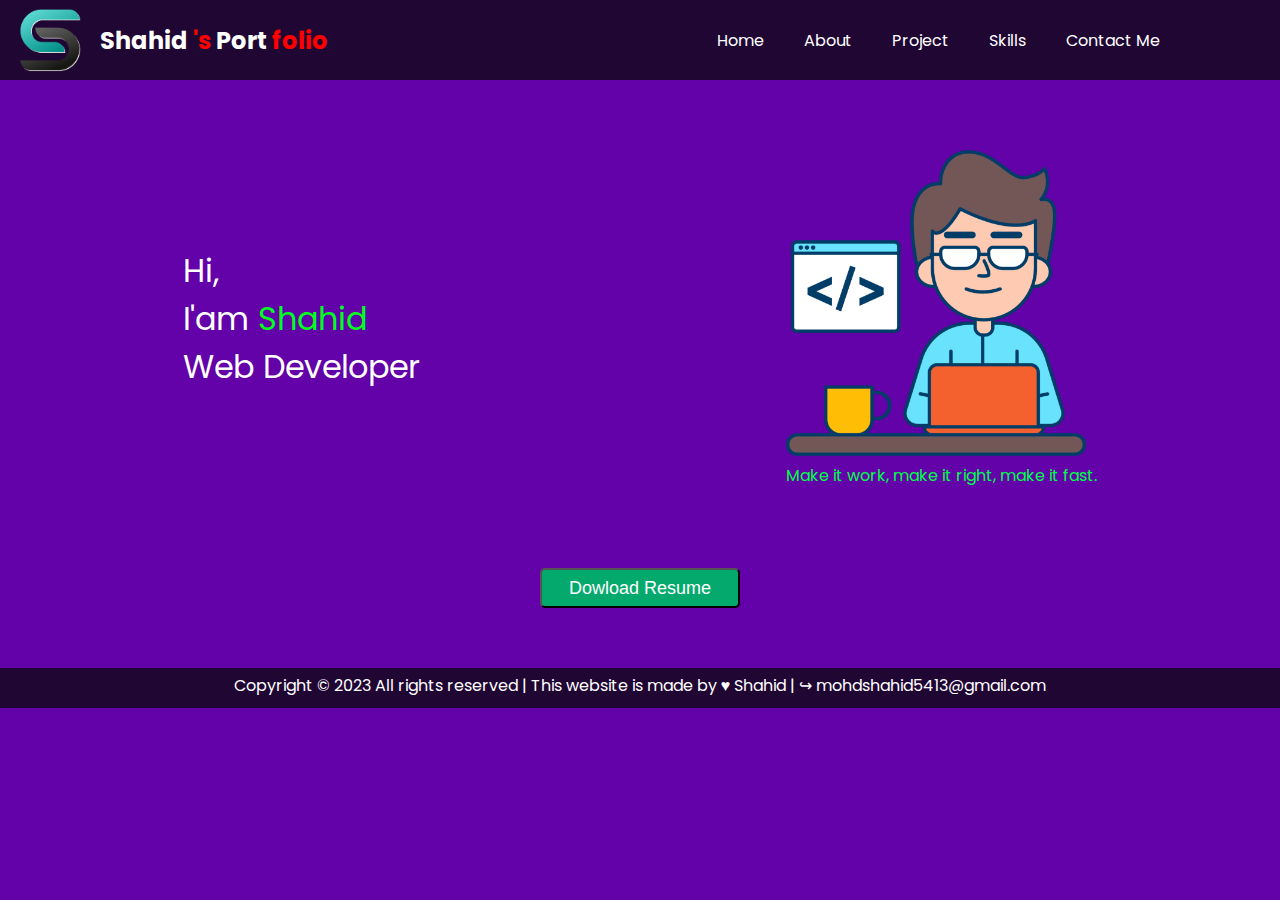
<file: index.html>
<!DOCTYPE html>
<html lang="en">

<head>
    <meta charset="UTF-8">
    <meta name="viewport" content="width=device-width, initial-scale=1.0">
    <title>Welcome To My Porfolio</title>
    <link rel="stylesheet" href="style.css">
    <link rel="preconnect" href="https://fonts.googleapis.com">
    <link rel="preconnect" href="https://fonts.gstatic.com" crossorigin>
    <link href="https://fonts.googleapis.com/css2?family=Poppins&family=Ubuntu:wght@300&display=swap" rel="stylesheet">
</head>

<body>

    <!-- This is header -->
    <header>
        <!-- This is Navbar -->
        <nav>
            <!-- left section -->
            <div class="left">
                <img src="Logo/S_logo1.png" alt="Mylogo">
                <h2>Shahid <span style="color: red;">'s</span> Port<span style="color: red;"> folio</span></h2>
            </div>

            <!-- Right section -->
            <div class="right">

                <!-- This is list items -->
                <ul>
                    <li class="item active"><a href="/">Home</a></li>
                    <li class="item"><a href="/about.html">About</a></li>
                    <li class="item"><a href="/project.html">Project</a></li>
                    <li class="item"><a href="/skills.html">Skills</a></li>
                    <li class="item"><a href="/contact.html">Contact Me</a></li>
                </ul>

            </div>
        </nav>
    </header>
    <!-- This is section -->
    <section>
        <div class="section">
            <div class="section-left">
                Hi,<br> I'am <span style="color: rgb(0, 255, 30);">Shahid</span><br> Web Developer
            </div>
            <div class="section-right">
                <img src="Logo/dev1.png" alt="devloper logo">
                <p>Make it work, make it right, make it fast.</p>
            </div>
        </div>
    </section>

    <div class="btn">
        <button id="Mybtn" onclick="window.open('Resume_Shahid_01.pdf', '_blank')">Dowload Resume</button>
    </div>

    <!-- This is footer section -->
    <div class="footer">
        <footer>
            <p>Copyright &copy; 2023 All rights reserved | This website is made by &hearts; Shahid |<a
                    href="https://mohdshahid5413@gmail.com" target="_blank">
                    &#8618; mohdshahid5413@gmail.com</a></p>
        </footer>
    </div>

</body>

</html>
</file>
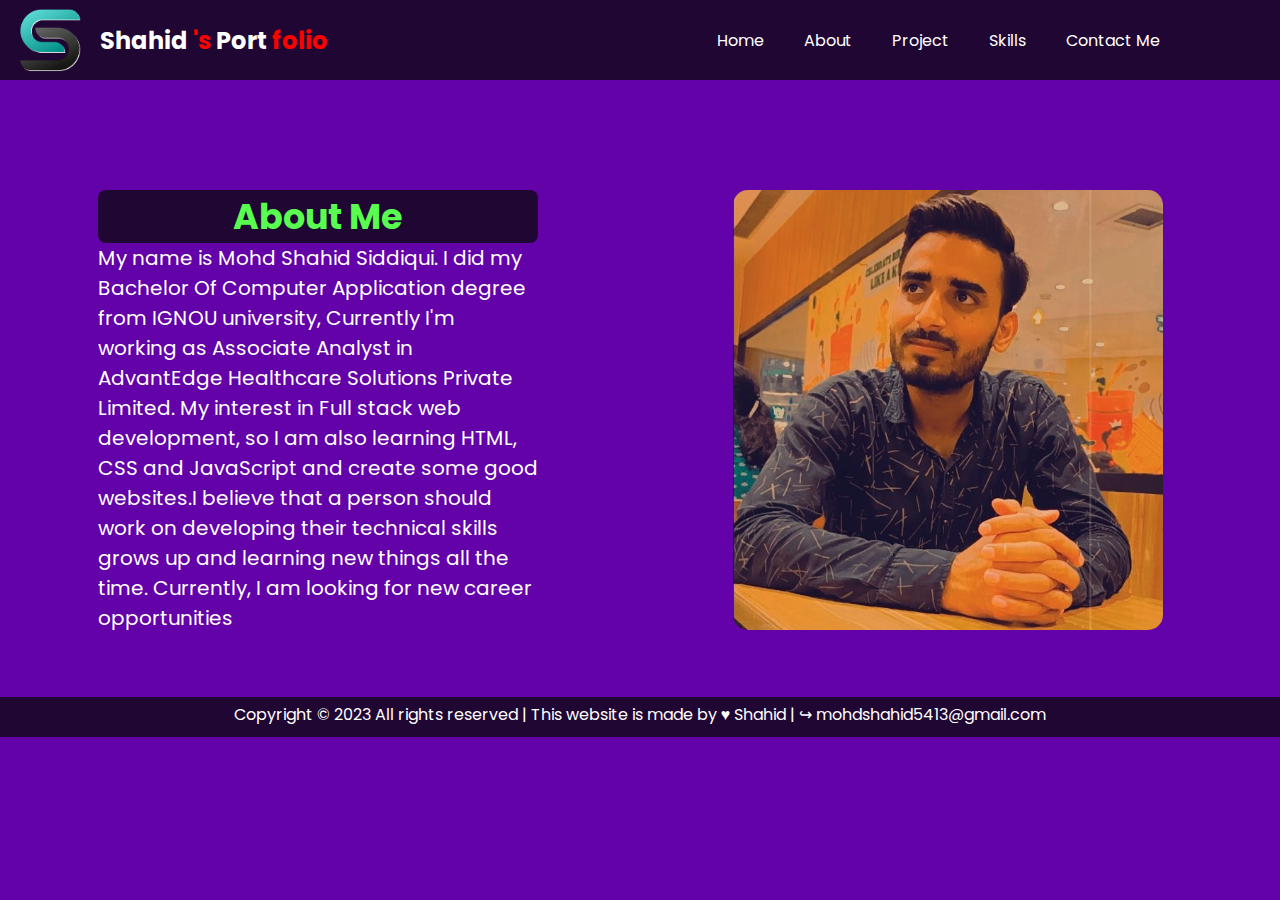
<file: about.html>
<!DOCTYPE html>
<html lang="en">

<head>
    <meta charset="UTF-8">
    <meta name="viewport" content="width=device-width, initial-scale=1.0">
    <title>Welcome To My Porfolio</title>
    <link rel="stylesheet" href="style.css">
    <link rel="preconnect" href="https://fonts.googleapis.com">
    <link rel="preconnect" href="https://fonts.gstatic.com" crossorigin>
    <link href="https://fonts.googleapis.com/css2?family=Poppins&family=Ubuntu:wght@300&display=swap" rel="stylesheet">
</head>

<body>

    <!-- This is header -->
    <header>
        <!-- This is Navbar -->
        <nav>
            <!-- left section -->
            <div class="left">
                <img src="Logo/S_logo1.png" alt="Mylogo">
                <h2>Shahid <span style="color: red;">'s</span> Port<span style="color: red;"> folio</span></h2>
            </div>

            <!-- Right section -->
            <div class="right">
                <!-- This is list items -->
                <ul>
                    <li class="item"><a href="/">Home</a></li>
                    <li class="item active"><a href="/about.html">About</a></li>
                    <li class="item"><a href="/project.html">Project</a></li>
                    <li class="item"><a href="/skills.html">Skills</a></li>
                    <li class="item"><a href="/contact.html">Contact Me</a></li>
                </ul>
            </div>
        </nav>
    </header>

    <section>
        <div class="about-section">
            <!-- This is left section -->
            <div class="about-left">
                <h1>About Me</h1>
                <p>My name is Mohd Shahid Siddiqui. I did my Bachelor Of Computer Application degree from IGNOU
                    university, Currently I'm working as Associate Analyst in AdvantEdge Healthcare Solutions Private
                    Limited.
                    My interest in Full stack web development, so I am also learning HTML, CSS and JavaScript and create
                    some good websites.I believe
                    that a person should work on developing their technical skills grows up and learning new things all
                    the
                    time. Currently, I am looking for new career opportunities </p>
            </div>
            <!-- This is the right section -->
            <div class="about-right">
                <img class="my-img" src="Images/my_img2.jpg" alt="MY Image">
            </div>
        </div>
    </section>

    <div class="footer">
        <footer>
            <p>Copyright &copy; 2023 All rights reserved | This website is made by &hearts; Shahid |<a
                    href="https://mohdshahid5413@gmail.com" target="_blank">
                    &#8618; mohdshahid5413@gmail.com</a></p>
        </footer>
    </div>

</body>

</html>
</file>
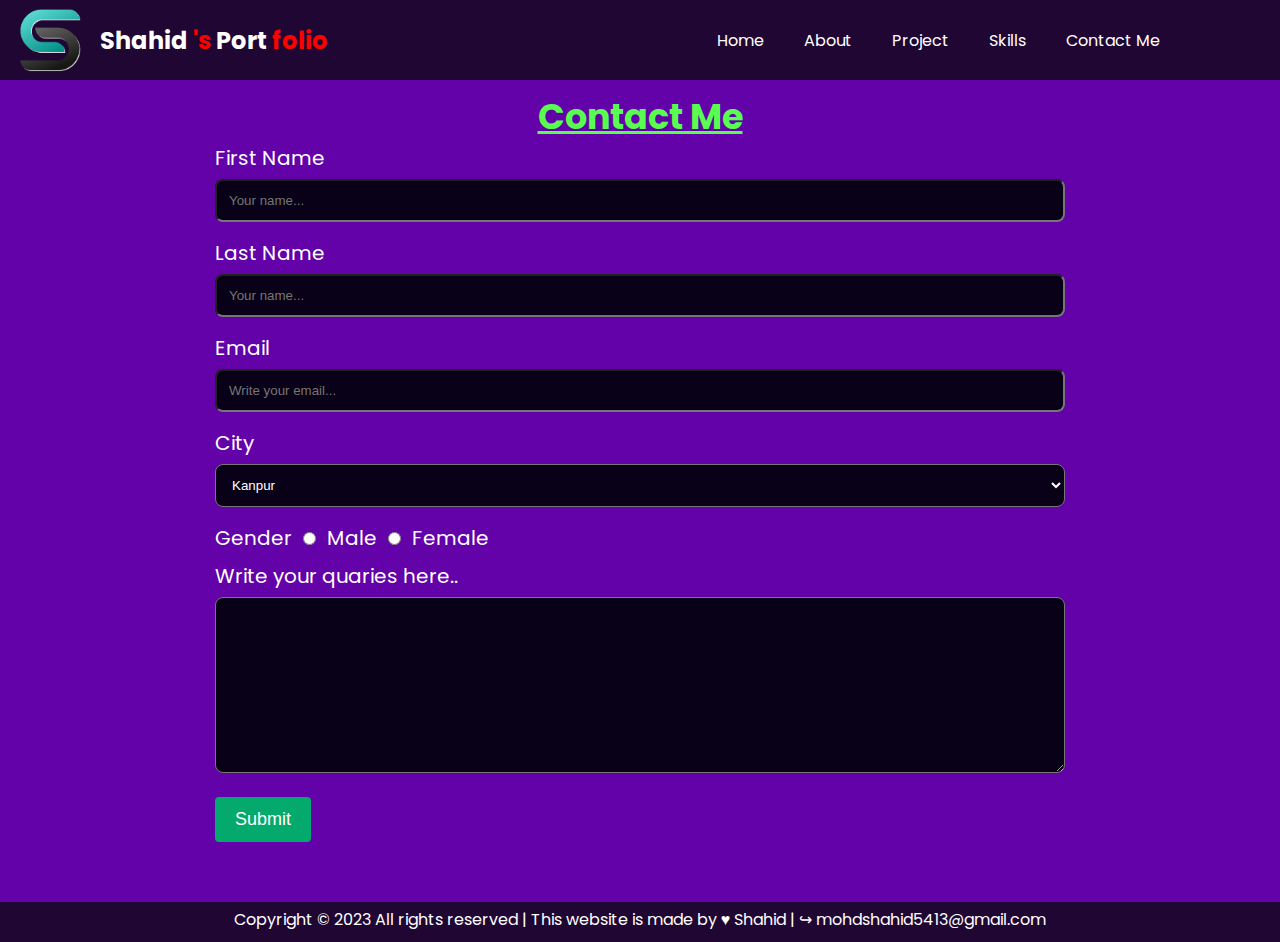
<file: contact.html>
<!DOCTYPE html>
<html lang="en">

<head>
    <meta charset="UTF-8">
    <meta name="viewport" content="width=device-width, initial-scale=1.0">
    <title>Welcome To My Porfolio</title>
    <link rel="stylesheet" href="style.css">
    <link rel="preconnect" href="https://fonts.googleapis.com">
    <link rel="preconnect" href="https://fonts.gstatic.com" crossorigin>
    <link href="https://fonts.googleapis.com/css2?family=Poppins&family=Ubuntu:wght@300&display=swap" rel="stylesheet">
</head>

<body>

    <!-- This is header -->
    <header>
        <!-- This is Navbar -->
        <nav>
            <!-- left section -->
            <div class="left">
                <img src="Logo/S_logo1.png" alt="Mylogo">
                <h2>Shahid <span style="color: red;">'s</span> Port<span style="color: red;"> folio</span></h2>
            </div>

            <!-- Right section -->
            <div class="right">
                <!-- This is list items -->
                <ul>
                    <li class="item"><a href="/">Home</a></li>
                    <li class="item"><a href="/about.html">About</a></li>
                    <li class="item"><a href="/project.html">Project</a></li>
                    <li class="item"><a href="/skills.html">Skills</a></li>
                    <li class="item active"><a href="/contact.html">Contact Me</a></li>
                </ul>
            </div>
        </nav>
    </header>

    <h2 class="head">Contact Me</h2>
    <!-- This is form -->
    <div class="container-form">
        <form class="My-form" action="/action.php">
            <div class="form-style">
                <label for="fname">First Name</label>
                <input type="text" id="fname" name="first name" placeholder="Your name...">
            </div>

            <div class="form-style">
                <label for="lname">Last Name</label>
                <input type="text" id="lname" name="last name" placeholder="Your name...">
            </div>

            <div class="form-style">
                <label for="E-mail">Email</label>
                <input type="text" id="E-mail" name="Email" placeholder="Write your email...">
            </div>

            <div class="form-style">
                <label for="city">City</label>
                <select name="city" id="city">
                    <option value="mumbai">Mumbai</option>
                    <option value="delhi">Delhi</option>
                    <option value="hyderabad">Hyderabad</option>
                    <option value="kanpur" selected>Kanpur</option>
                </select>
            </div>

            <div class="form-style">
                <label for="Gen">Gender</label>
                <input type="radio" id="Gen" name="myGender"> Male
                <input type="radio" id="Gen" name="myGender"> Female
            </div>

            <div class="form-style">
                <label for="about">Write your quaries here..</label>
                <textarea name="" id="about" cols="30" rows="10"></textarea>
            </div>

            <div class="form-style">
                <input type="submit" value="Submit">
            </div>

        </form>
    </div>

    <div class="footer">
        <footer>
            <p>Copyright &copy; 2023 All rights reserved | This website is made by &hearts; Shahid |<a
                    href="https://mohdshahid5413@gmail.com" target="_blank">
                    &#8618; mohdshahid5413@gmail.com</a></p>
        </footer>
    </div>

</body>

</html>
</file>
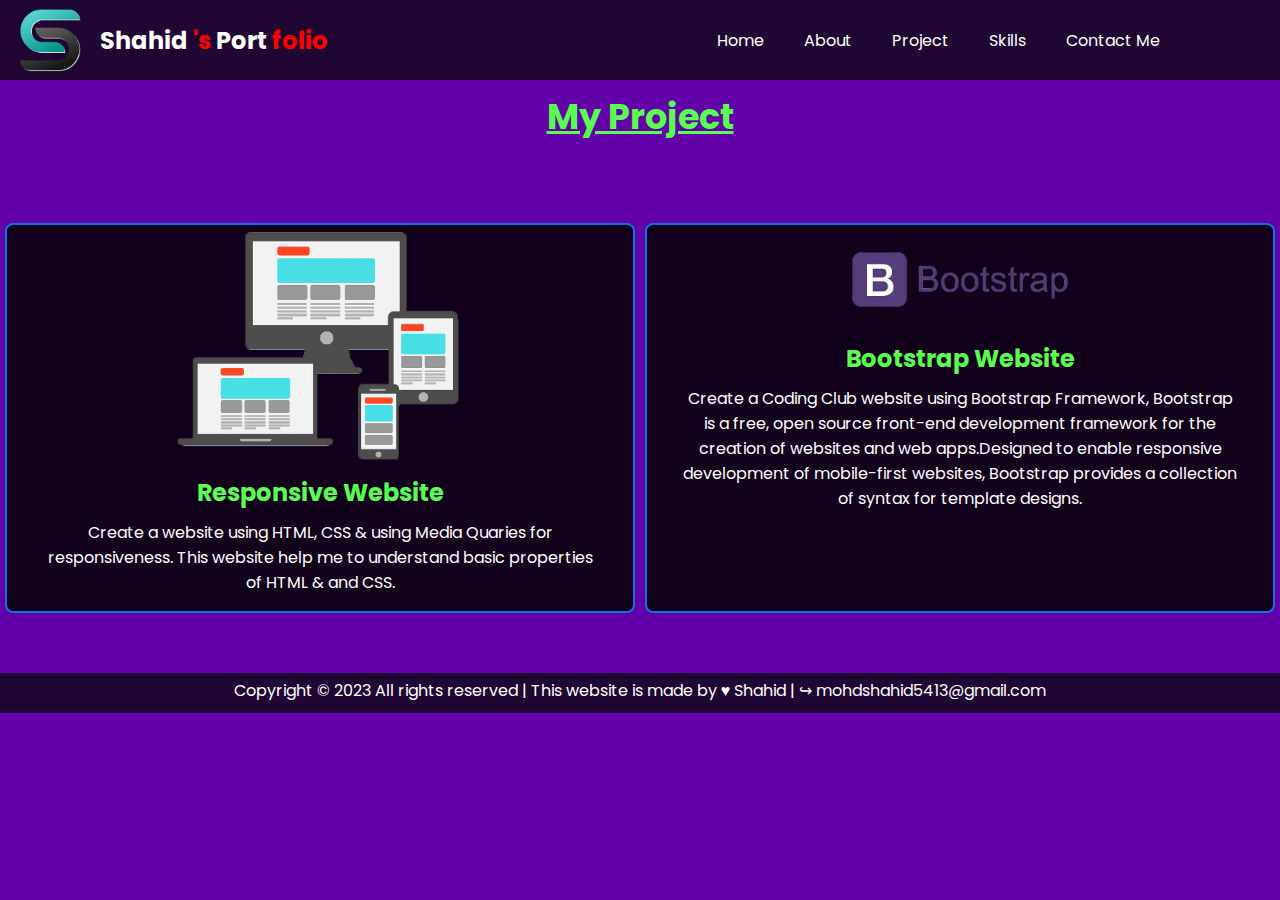
<file: project.html>
<!DOCTYPE html>
<html lang="en">

<head>
    <meta charset="UTF-8">
    <meta name="viewport" content="width=device-width, initial-scale=1.0">
    <title>Welcome To My Porfolio</title>
    <link rel="stylesheet" href="style.css">
    <link rel="preconnect" href="https://fonts.googleapis.com">
    <link rel="preconnect" href="https://fonts.gstatic.com" crossorigin>
    <link href="https://fonts.googleapis.com/css2?family=Poppins&family=Ubuntu:wght@300&display=swap" rel="stylesheet">
</head>

<body>

    <!-- This is header -->
    <header>
        <!-- This is Navbar -->
        <nav>
            <!-- left section -->
            <div class="left">
                <img src="Logo/S_logo1.png" alt="Mylogo">
                <h2>Shahid <span style="color: red;">'s</span> Port<span style="color: red;"> folio</span></h2>
            </div>

            <!-- Right section -->
            <div class="right">
                <!-- This is list items -->
                <ul>
                    <li class="item"><a href="/">Home</a></li>
                    <li class="item active"><a href="/about.html">About</a></li>
                    <li class="item"><a href="/project.html">Project</a></li>
                    <li class="item"><a href="/skills.html">Skills</a></li>
                    <li class="item"><a href="/contact.html">Contact Me</a></li>
                </ul>
            </div>
        </nav>
    </header>

    <h2 class="head">My Project</h2>
    <!-- This is container box -->
    <div class="container-box">
        <div class="box1">
            <img class="p-image" src="Images/responsive1.webp" alt="responsive image">
            <h2 class="p-head">Responsive Website</h2>
            <p class="para">Create a website using HTML, CSS & using Media Quaries for responsiveness. This website help
                me to understand basic properties of HTML & and CSS.</p>
        </div>

        <div class="box2">
            <img class="p-image" src="Images/bootsrap.png" alt="bootsrap image">
            <h2 class="p-head">Bootstrap Website</h2>
            <p class="para">Create a Coding Club website using Bootstrap Framework, Bootstrap is a free,
                open source front-end development framework for the creation of websites and web apps.Designed to enable
                responsive development of mobile-first websites, Bootstrap provides a collection of syntax for template
                designs.</p>
        </div>
    </div>

    <div class="footer">
        <footer>
            <p>Copyright &copy; 2023 All rights reserved | This website is made by &hearts; Shahid |<a
                    href="https://mohdshahid5413@gmail.com" target="_blank">
                    &#8618; mohdshahid5413@gmail.com</a></p>
        </footer>
    </div>

</body>

</html>
</file>
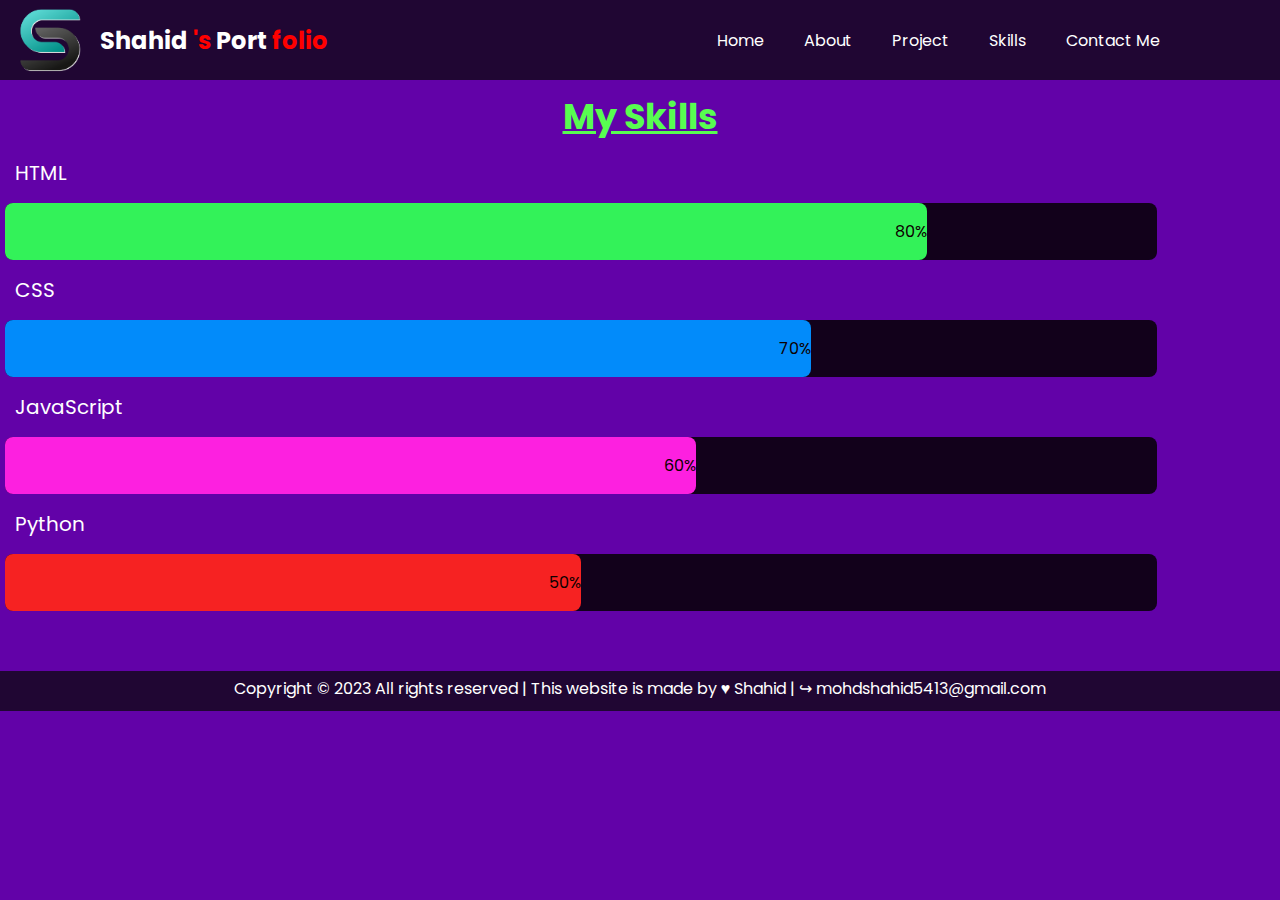
<file: skills.html>
<!DOCTYPE html>
<html lang="en">

<head>
    <meta charset="UTF-8">
    <meta name="viewport" content="width=device-width, initial-scale=1.0">
    <title>Welcome To My Porfolio</title>
    <link rel="stylesheet" href="style.css">
    <link rel="preconnect" href="https://fonts.googleapis.com">
    <link rel="preconnect" href="https://fonts.gstatic.com" crossorigin>
    <link href="https://fonts.googleapis.com/css2?family=Poppins&family=Ubuntu:wght@300&display=swap" rel="stylesheet">
</head>

<body>

    <!-- This is header -->
    <header>
        <!-- This is Navbar -->
        <nav>
            <!-- left section -->
            <div class="left">
                <img src="Logo/S_logo1.png" alt="Mylogo">
                <h2>Shahid <span style="color: red;">'s</span> Port<span style="color: red;"> folio</span></h2>
            </div>

            <!-- Right section -->
            <div class="right">
                <!-- This is list items -->
                <ul>
                    <li class="item"><a href="/">Home</a></li>
                    <li class="item active"><a href="/about.html">About</a></li>
                    <li class="item"><a href="/project.html">Project</a></li>
                    <li class="item"><a href="/skills.html">Skills</a></li>
                    <li class="item"><a href="/contact.html">Contact Me</a></li>
                </ul>
            </div>
        </nav>
    </header>

    <h2 class="head">My Skills</h2>
    <!-- This is skills bar -->
    <div class="skill-container">
        <p class="p-skill">HTML</p>
        <div class="s-container">
            <div class="skills html">80%</div>
        </div>

        <p class="p-skill">CSS</p>
        <div class="s-container">
            <div class="skills css">70%</div>
        </div>

        <p class="p-skill">JavaScript</p>
        <div class="s-container">
            <div class="skills js">60%</div>
        </div>

        <p class="p-skill">Python</p>
        <div class="s-container">
            <div class="skills python">50%</div>
        </div>
    </div>

    <div class="footer">
        <footer>
            <p>Copyright &copy; 2023 All rights reserved | This website is made by &hearts; Shahid |<a
                    href="https://mohdshahid5413@gmail.com" target="_blank">
                    &#8618; mohdshahid5413@gmail.com</a></p>
        </footer>
    </div>

</body>

</html>
</file>
<file: style.css>
* {
    margin: 0;
    padding: 0;
    box-sizing: border-box;
}

body {
    background: rgba(98, 2, 168);
    font-family: 'Poppins', sans-serif;
}

/* ----------------------------- This is Index page style ---------------------------- */

img {
    width: 100px;
}

/* header section */
nav {
    display: flex;
    justify-content: space-between;
    align-items: center;
    height: 80px;
    background-color: rgb(32, 6, 51);
}

/* logo section */
nav .left {
    display: flex;
    align-items: center;
}

/* nav items section */
nav ul {
    display: flex;
    justify-content: center;
    margin-right: 100px;
}

nav ul li {
    list-style: none;
    margin: 0 20px;
    text-decoration: none;
}

/* nav items section */
nav,
ul,
li,
a {
    color: white;
    text-decoration: none;
    cursor: pointer;
}

a:hover {
    color: rgb(247, 37, 52)
}

/* --------------------------------------------------- */
/* Section box */
.section {
    display: flex;
    justify-content: space-around;
    align-items: center;
    color: white;
    margin-top: 70px;
}

.section-left {
    font-size: 2rem;
}

.section-right img {
    width: 300px;
}

.section-right p {
    font-size: 16px;
    color: rgb(0, 255, 72);
}

/* button section */
.btn {
    display: flex;
    justify-content: center;
    align-items: center;
    margin-top: 80px;
}

#Mybtn {
    width: 200px;
    height: 40px;
    border-radius: 5px;
    font-size: 18px;
    background-color: #04AA6D;
    color: white;
    cursor: pointer;
}

#Mybtn:hover {
    background-color: rgb(88, 253, 80);
    color: black;
}

/* footer section */
.footer {
    text-align: center;
    margin-top: 60px;
    background-color: rgb(32, 6, 51);
    height: 40px;
    padding: 5px 0;
}

footer p {
    color: white;
}

/* ------------------- This is about page css style ---------------------------- */

.about-section {
    display: flex;
    justify-content: space-around;
    color: white;
    margin-top: 110px;
}

/* Left section of about */
.about-left {
    /* border: 2px solid red; */
    width: 440px;
    font-size: 20px;
}

h1 {
    font-size: 35px;
    text-align: center;
    background-color: rgb(32, 6, 51);
    border-radius: 8px;
    color: rgb(88, 253, 80);
}

/* Right section of about */
.about-right {
    width: 450px;

}

.my-img {
    width: 430px;
    height: 440px;
    border-radius: 15px;

}

/* ------------------------ This is Contact me style page -------------------------- */

/* this is h2 header */
.head {
    font-size: 35px;
    text-align: center;
    color: rgb(88, 253, 80);
    margin-top: 10px;
    text-decoration: underline;
}

.container-form {
    display: flex;
    color: white;
    justify-content: center;
    align-items: center;
}

.form-style {
    width: 850px;
    font-size: 20px;
}

input[type=text],
select,
textarea {
    width: 100%;
    padding: 12px;
    /* border: 1px solid #00ff15; */
    background-color: rgb(9, 1, 23);
    color: white;
    border-radius: 8px;
    margin-top: 6px;
    margin-bottom: 16px;
}

input[type=radio] {
    width: 25px;
    padding: 12px;
    margin-top: 6px;
    margin-bottom: 16px;
}

input[type=submit] {
    background-color: #04AA6D;
    color: white;
    padding: 12px 20px;
    border: none;
    border-radius: 4px;
    cursor: pointer;
    font-size: 18px;
}

input[type=submit]:hover {
    background-color: #45a049;
}

/* ----------------------------- This is Project style ---------------------------- */

/* This is container box */
.container-box {
    display: flex;
    margin-top: 80px;
    height: 390px;
    color: white;
}

/* This is box1 */
.box1 {
    border: 2px solid rgb(9, 115, 237);
    width: 50%;
    border-radius: 8px;
    margin: 0 5px;
    background-color: rgb(18, 1, 27);
    text-align: center;
    color: white;
}

/* This is box2 */
.box2 {
    border: 2px solid rgb(9, 115, 237);
    width: 50%;
    border-radius: 8px;
    margin: 0 5px;
    background-color: rgb(18, 1, 27);
    text-align: center;
}

.p-image {
    width: 300px;
}

.p-head {
    color: rgb(88, 253, 80);
}

.para {
    margin: 10px 34px;
}

/* ----------------------------- This is Skills style ---------------------------- */

.s-container {
    width: 90%;
    background-color: rgb(18, 1, 27);
    margin: 15px 5px;
    border-radius: 8px;
}

.skills {
    text-align: right;
    padding-top: 16px;
    padding-bottom: 16px;
    color: rgb(13, 0, 0);
    border-radius: 8px;
}

/* paragraph style */
.p-skill{
    color: white;
    margin: 15px 15px;
    font-size: 20px;

}

.html {
    width: 80%;
    background-color: #33f259;
}

.css {
    width: 70%;
    background-color: #028bfa;
}

.js {
    width: 60%;
    background-color: #fd20e0;
}

.python {
    width: 50%;
    background-color: #f62222;
}
</file>
